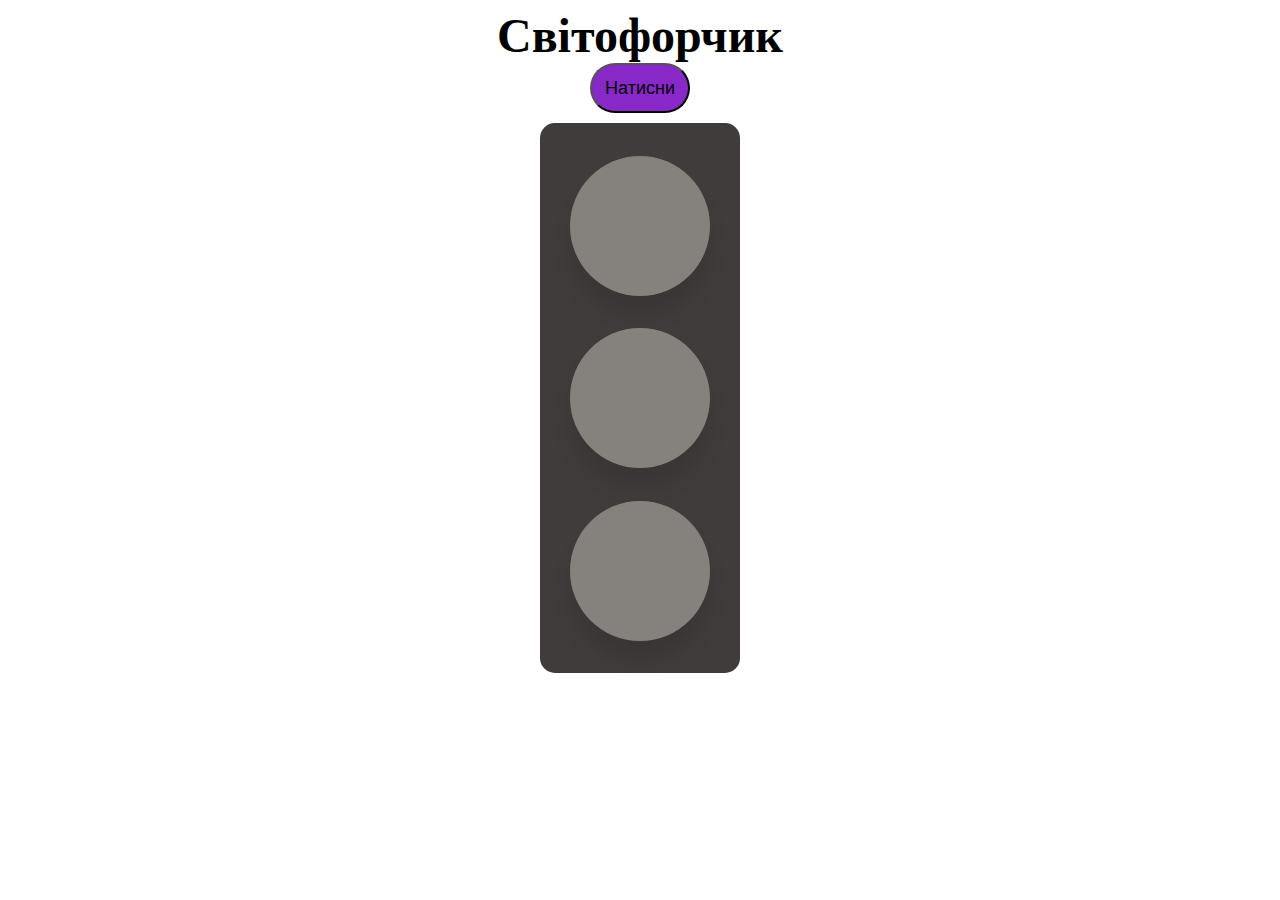
<file: other.html>
<!DOCTYPE html>
<html lang="en">
  <head>
    <meta charset="UTF-8" />
    <meta http-equiv="X-UA-Compatible" content="IE=edge" />
    <meta name="viewport" content="width=device-width, initial-scale=1.0" />
    <link rel="stylesheet" href="./styles.css" />
    <title>Document</title>
  </head>
  <body>
    <div class="wrapper">
      <h1>Світофорчик</h1>
      <button type="button" class="button">Натисни</button>
      <ul class="trafficLights">
        <li><span class="color" data-red="red"></span></li>
        <li><span class="color" data-yellow="yellow"></span></li>
        <li><span class="color" data-green="green"></span></li>
      </ul>
    </div>
    <script src="./script.js"></script>
  </body>
</html>
</file>
<file: styles.css>
.wrapper {
    text-align: center;
    align-items: center;
    font-size: 24px;
    display: flex;
    flex-direction: column;
}
ul, li, h1 {
    margin: 0;
    padding: 0;
    list-style: none;
}

.trafficLights {
    display: flex;
    flex-direction: column;
    align-items: center;
    justify-content: space-evenly;
    background-color: rgb(65, 60, 60);
    width: 200px;
    height: 550px;
    border-radius: 15px;
}

.color {
    display: block;
    background-color: rgb(133, 130, 125);
    border-radius: 50%;
    width: 140px;
    height: 140px;
    box-shadow: 0px 20px 20px rgba(3, 3, 3, 0.1);
    transition: background-color, 200ms, ease-in-out;

}

.red {
    background-color: rgb(218, 51, 51);
}

.yellow {
    background-color: rgb(240, 202, 11);
}
.green {
    background-color: green;
}

.button {
    margin-bottom: 10px;
    font-size: 18px;
    display: block;
    width: 100px;
    height: 50px;
    border-radius: 25px;
    background-color: rgb(137, 40, 201);
    cursor: pointer;
}
</file>
